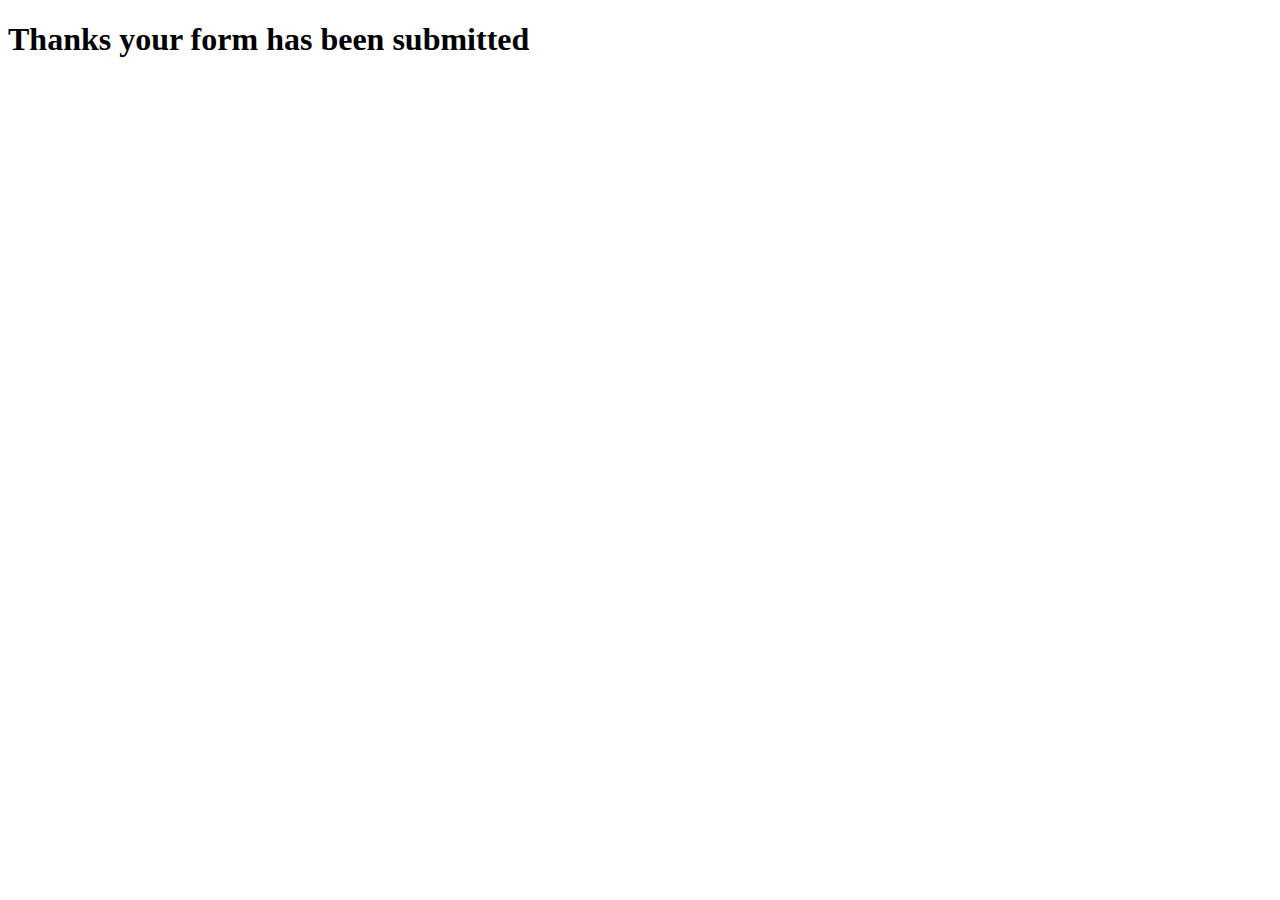
<file: amietest/src/thanks.html>
<!DOCTYPE html>
<html lang="en">
  <head>
    <meta charset="UTF-8">
    <meta name="viewport" content="width=device-width, initial-scale=1.0">
    <meta http-equiv="X-UA-Compatible" content="ie=edge">
    <title>Thank You</title>
  </head>
  <body>
    <h1>Thanks your form has been submitted</h1>
  </body>
</html>
</file>
